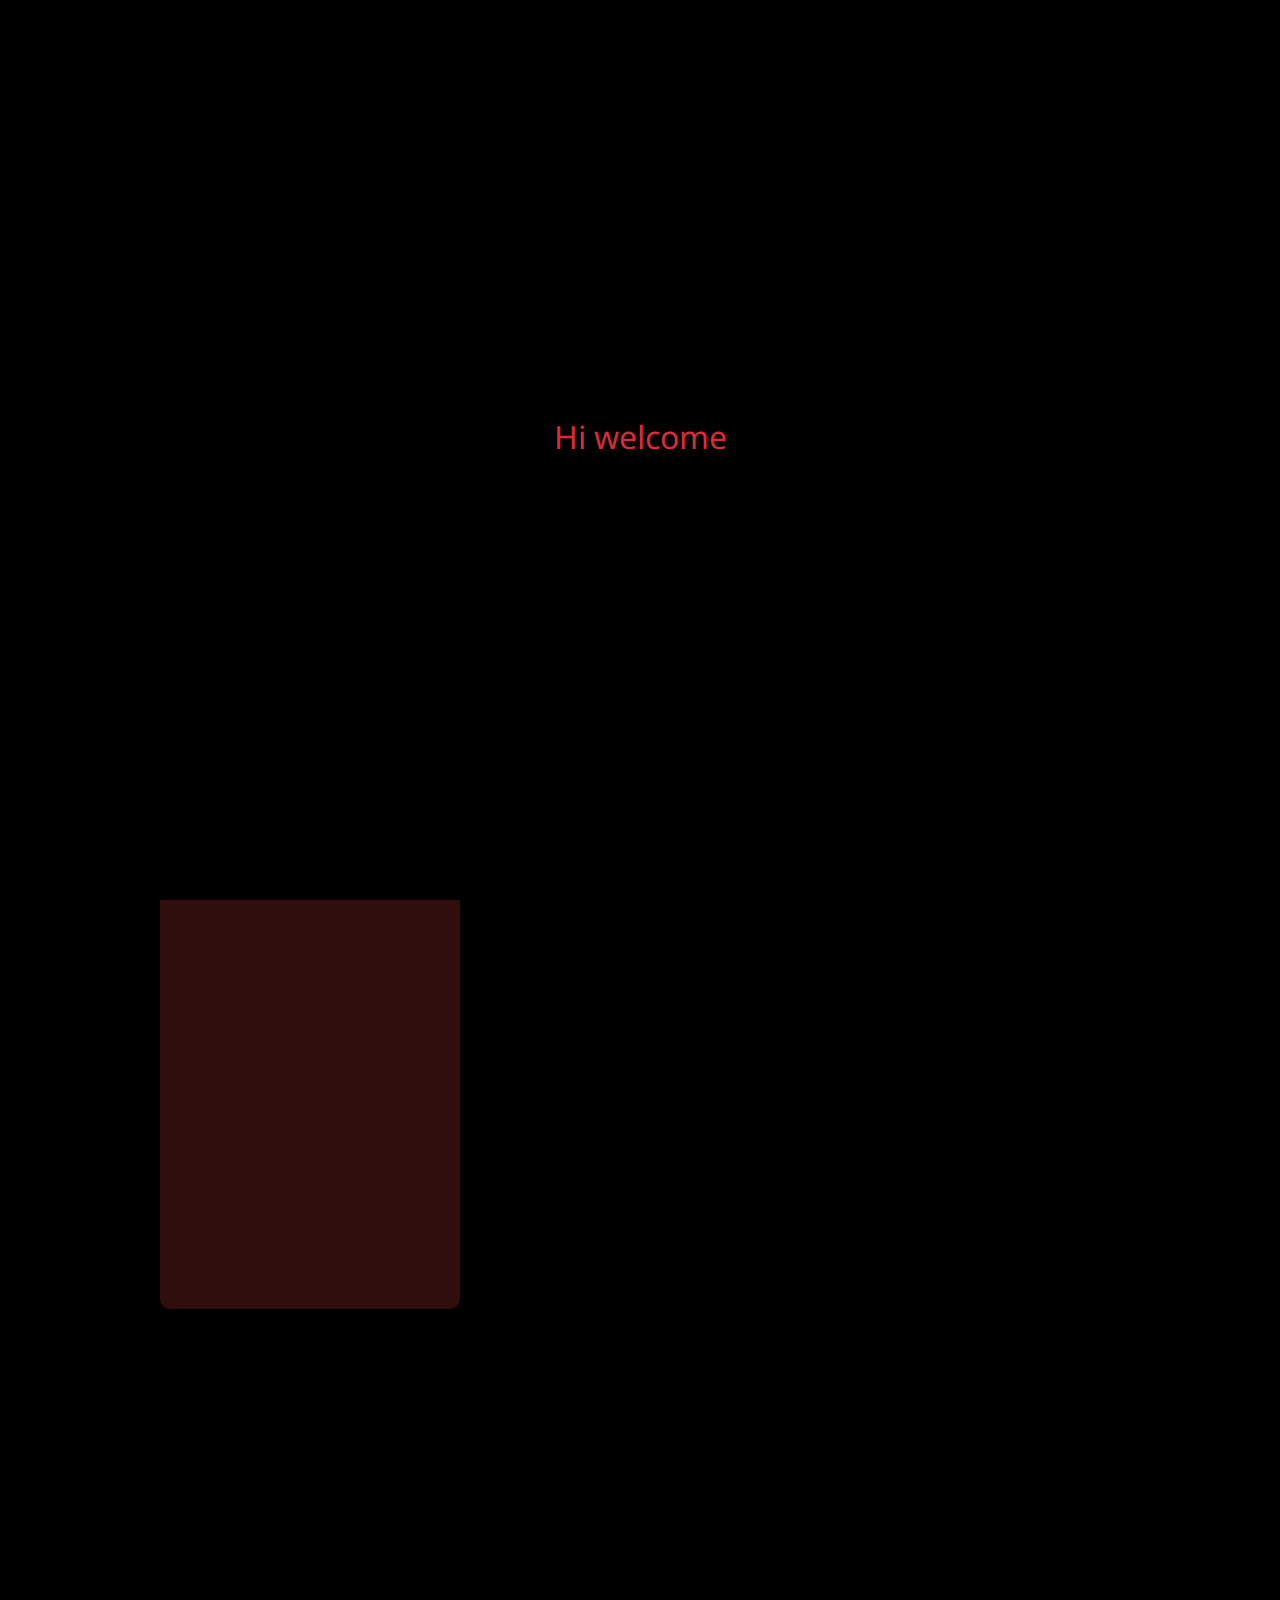
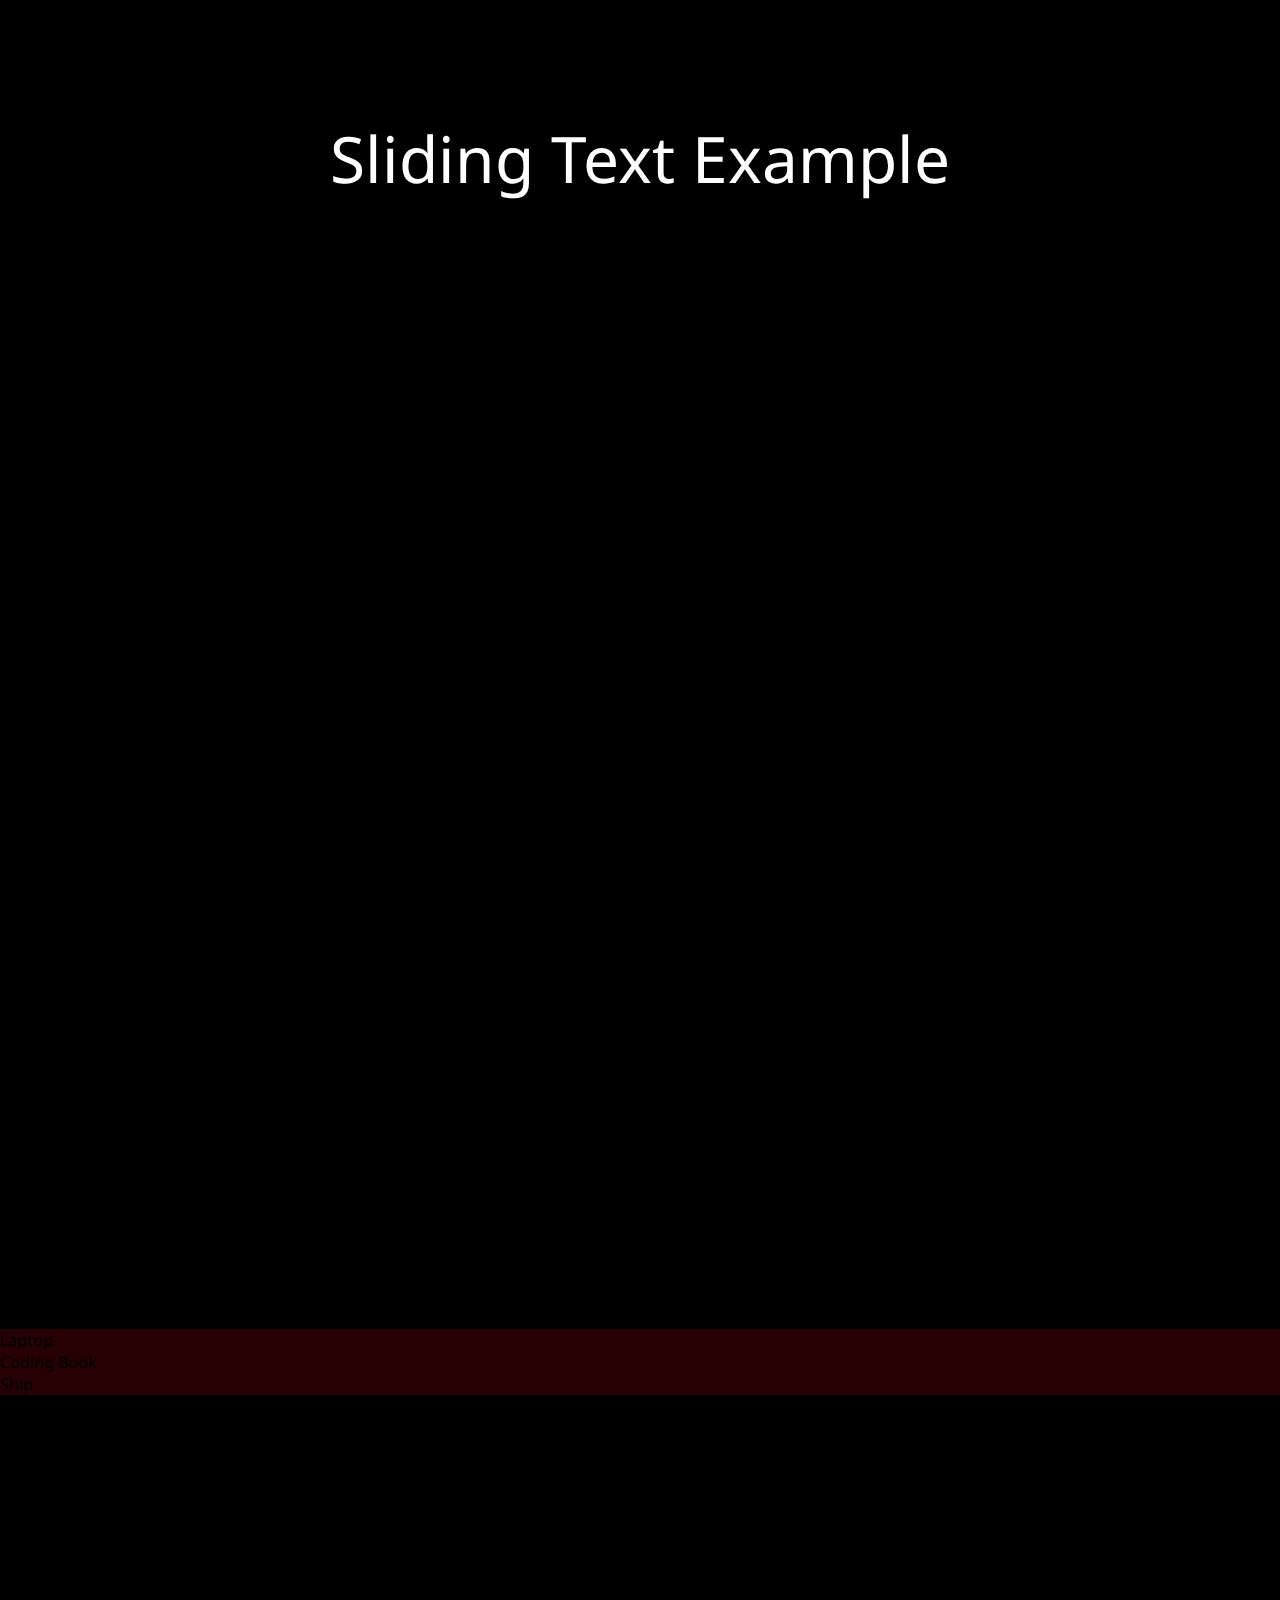
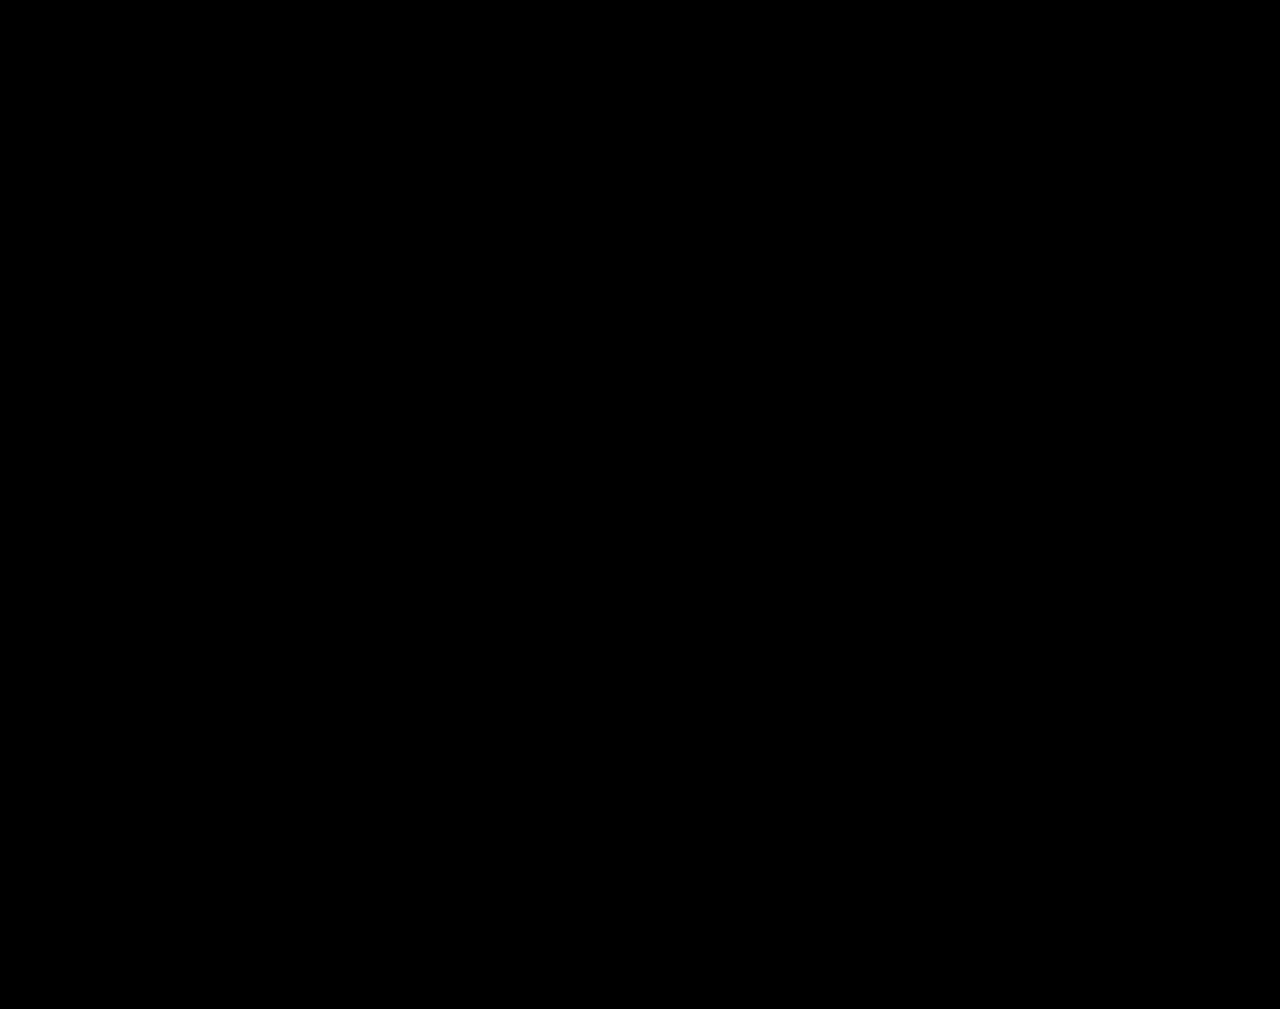
<file: index copy.html>
<!DOCTYPE html>
<html lang="en">
  <head>
    <meta charset="UTF-8" />
    <meta name="viewport" content="width=device-width, initial-scale=1.0" />
    <link rel="stylesheet" href="assets/css/style.css" />
    <title>Document</title>
  </head>
  <body>
    <div id="loader">
      <div class="slider-container">
        <div class="slide">Hi welcome</div>
      </div>
    </div>
    <nav id="nav">
      <div class="navbar" id="navbar">
        <div class="logo">ARJUN</div>
        <ul class="nav-list">
          <li class="nav-item">
            <a href="#" class="nav-link">Home</a>
          </li>
          <li class="nav-item">
            <a href="#" class="nav-link">Home</a>
          </li>
          <li class="nav-item">
            <a href="#" class="nav-link">Home</a>
          </li>
          <li class="nav-item">
            <a href="#" class="nav-link">Home</a>
          </li>
        </ul>
      </div>
    </nav>

    <!-- card  -->
    <div class="container">
      <div class="section-heading"><h2>What I Do</h2></div>
      <div class="card-container">
        <div class="card active">
          <div
            class="card-before"
            style="
              background-image: url('https://wallpaper.forfun.com/fetch/cd/cd975f9b1bc1a2f35629f88b63d0c24b.jpeg');
            "
          ></div>
          <div class="card-content">
            <h2 class="card-title">Web Develop</h2>
            <h3 class="card-subtitle">Developer</h3>
          </div>
          <div class="card-description">
            Description for Card 1. It slides in from the right.
          </div>
          <div class="card-link">
            <a href="#">More</a>
          </div>
        </div>

        <div class="card">
          <div
            class="card-before"
            style="
              background-image: url('https://w0.peakpx.com/wallpaper/645/842/HD-wallpaper-pixel-paint-google-logo-thumbnail.jpg');
            "
          ></div>
          <div class="card-content">
            <h2 class="card-title">SEO Analysis</h2>
            <h3 class="card-subtitle">Subtitle 2</h3>
          </div>
          <div class="card-description">
            Description for Card 2. It slides in from the right.
          </div>
          <div class="card-link">
            <a href="#">More</a>
          </div>
        </div>

        <div class="card">
          <div
            class="card-before"
            style="
              background-image: url('https://static1.anpoimages.com/wordpress/wp-content/uploads/2022/01/Google-Wallpapers-00047.png');
            "
          ></div>
          <div class="card-content">
            <h2 class="card-title">Graphic Design</h2>
            <h3 class="card-subtitle">Subtitle 3</h3>
          </div>
          <div class="card-description">
            Description for Card 3. It slides in from the right.
          </div>
          <div class="card-link">
            <a href="#">More</a>
          </div>
        </div>

        <div class="card">
          <div
            class="card-before"
            style="
              background-image: url('https://via.placeholder.com/300x200?text=Image+4');
            "
          ></div>
          <div class="card-content">
            <h2 class="card-title">Card 4</h2>
            <h3 class="card-subtitle">Subtitle 4</h3>
          </div>
          <div class="card-description">
            Description for Card 4. It slides in from the right.
          </div>
          <div class="card-link">
            <a href="#">More</a>
          </div>
        </div>
      </div>
    </div>

    <!-- sliding divs  -->
      <div class="box">
        <div class="inner-box">
          <!-- TextSlider content goes here -->
          <div>Sliding Text Example</div>
        </div>
        <div class="box-container" id="box-container">
          <div class="box1">
            <!-- Image content for Box1 -->
            <div class="image-placeholder">Laptop</div>
          </div>
          <div class="box2">
            <!-- Image content for Box2 -->
            <div class="image-placeholder">Coding Book</div>
          </div>
          <div class="box3">
            <!-- Image content for Box3 -->
            <div class="image-placeholder">Ship</div>
          </div>
        </div>
      </div>
    <!-- about  -->
    <!-- <section>
      <div class="container">
        <div class="about-container">
          <div class="col">asds</div>
          <div class="col">sadsfg</div>
        </div>
      </div>
    </section> -->

    <script>
      document.addEventListener("DOMContentLoaded", () => {
        const loader = document.getElementById("loader");
        const navbar = document.getElementById("navbar");
        const hi = document.querySelector(".slide");

        hi.classList.add("active");
        // Hide loader after 10 seconds
        setTimeout(() => {
          loader.style.height = "0px";
          loader.style.opacity = "0";
        }, 3000);

        // Show and animate navbar after 11 seconds
        setTimeout(() => {
          navbar.style.opacity = "1";
          navbar.style.transform = "translateY(0)";
        }, 4000);
        ///////scroll box
      });

      // cards

      const cards = document.querySelectorAll(".card");

      cards.forEach((card) => {
        card.addEventListener("click", () => {
          if (card.classList.contains("active-fullscreen")) {
            card.classList.remove("active-fullscreen");
            document.body.style.overflowY = "scroll";
          } else {
            document
              .querySelectorAll(".card")
              .forEach((c) => c.classList.remove("active-fullscreen"));
            card.classList.add("active-fullscreen");
            document.body.style.overflowY = "hidden";
          }
        });
      });
    </script>
  </body>
</html>
</file>
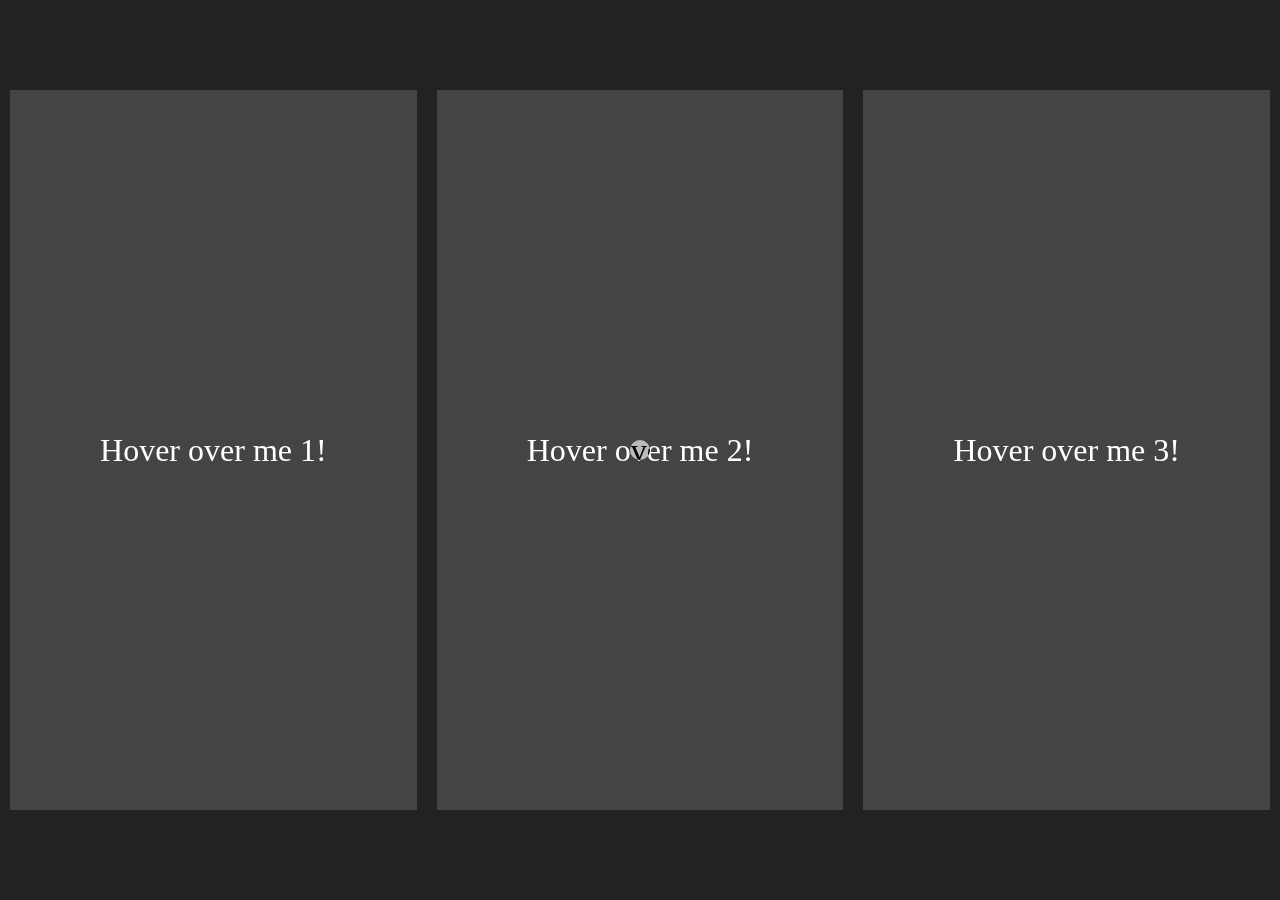
<file: pointereffect.html>
<!DOCTYPE html>
<html lang="en">
<head>
    <meta charset="UTF-8">
    <meta name="viewport" content="width=device-width, initial-scale=1.0">
    <title>Custom Round Pointer with Inverted Colors</title>
    <style>
        body {
            margin: 0;
            height: 100vh;
            overflow: hidden;
            background-color: #222;
            cursor: none;
            display: flex;
            justify-content: center;
            align-items: center;
        }

        .content {
            position: relative;
            width: 80%;
            height: 80%;
            background-color: #444;
            display: flex;
            justify-content: center;
            align-items: center;
            color: white;
            font-size: 2rem;
            cursor: none; /* Hide default cursor */
            margin: 10px;
        }

        .custom-cursor {
            position: absolute;
            width: 20px;
            height: 20px;
            border-radius: 50%;
            background-color: white;
            pointer-events: none;
            mix-blend-mode: difference;
            transition: width 0.3s ease, height 0.3s ease, transform 0.3s ease;
        }

        .custom-cursor.hovered {
            width: 100px;
            height: 100px;
            border-radius: 50%;
            background-color: white;
            pointer-events: none;
            mix-blend-mode: difference;
            transform: translate(-40%, -40%);
        }
    </style>
</head>
<body>
    <div class="content hover-area">Hover over me 1!</div>
    <div class="content hover-area">Hover over me 2!</div>
    <div class="content hover-area">Hover over me 3!</div>
    <div class="custom-cursor" id="cursor"></div>

    <script>
        const hoverAreas = document.querySelectorAll('.hover-area');
        const cursor = document.getElementById('cursor');

        hoverAreas.forEach(area => {
            area.addEventListener('mouseenter', function() {
                cursor.classList.add('hovered');
            });

            area.addEventListener('mouseleave', function() {
                cursor.classList.remove('hovered');
            });
        });

        document.addEventListener('mousemove', function(e) {
            cursor.style.left = e.clientX + 'px';
            cursor.style.top = e.clientY + 'px';
        });
    </script>
</body>
</html>
</file>
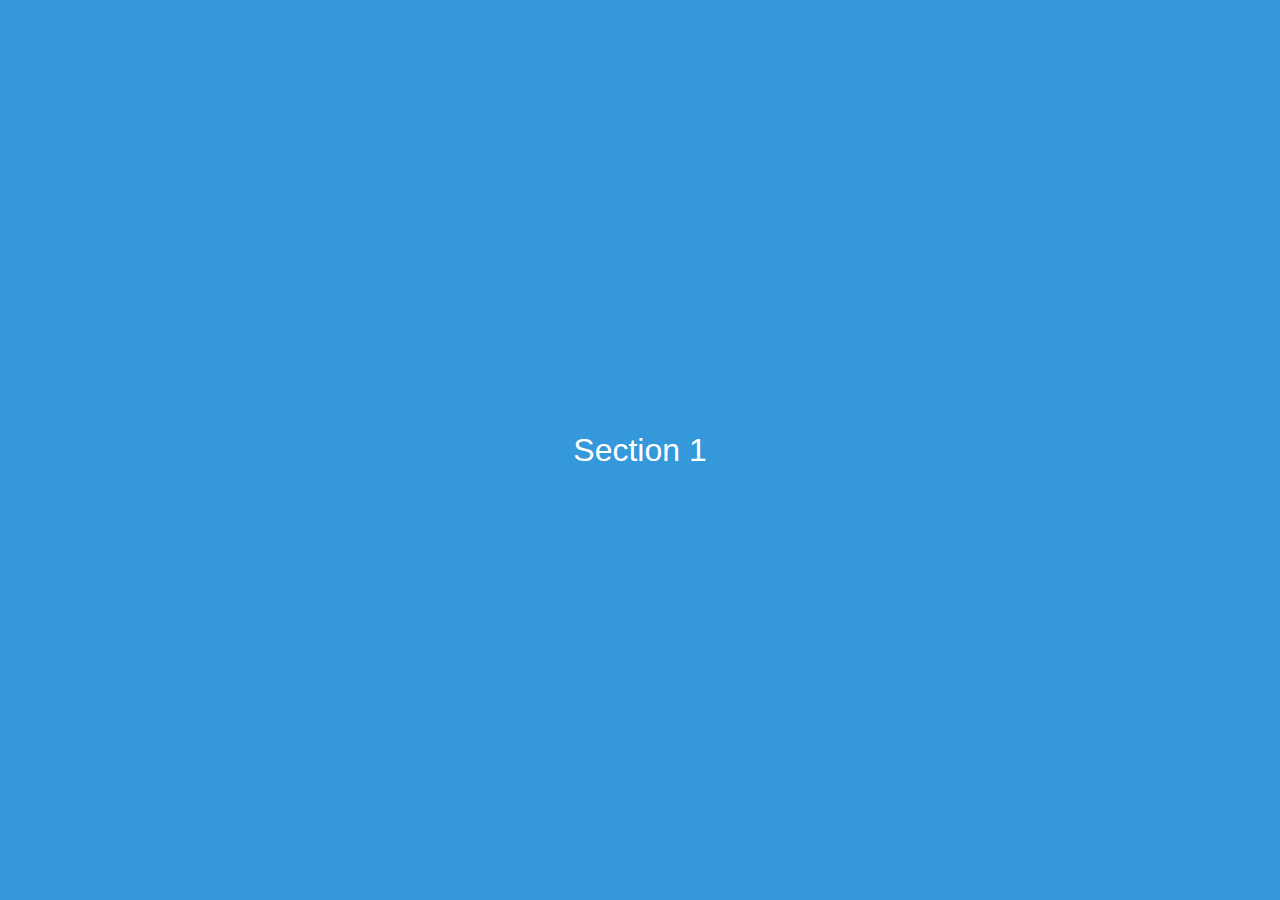
<file: scroll.html>
<!DOCTYPE html>
<html lang="en">
<head>
    <meta charset="UTF-8">
    <meta name="viewport" content="width=device-width, initial-scale=1.0">
    <title>100vh Scroll Test</title>
    <style>
        /* Basic styling for demonstration */
        body, html {
            margin: 0;
            padding: 0;
            height: 100%;
            font-family: Arial, sans-serif;
            overflow: hidden; /* Hide scrollbar */
        }

        section {
            height: 100vh;
            display: flex;
            align-items: center;
            justify-content: center;
            font-size: 2em;
            color: white;
            text-align: center;
        }

        .section1 {
            background-color: #3498db;
        }

        .section2 {
            background-color: #e74c3c;
        }

        .section3 {
            background-color: #2ecc71;
        }

        main {
            height: 100vh;
            overflow-y: auto;
            scroll-snap-type: y mandatory;
            scroll-behavior: smooth;
        }

        section {
            scroll-snap-align: start;
        }
    </style>
</head>
<body>

    <main>
        <section class="section1">
            Section 1
        </section>
        <section class="section2">
            Section 2
        </section>
        <section class="section3">
            Section 3
        </section>
    </main>

    <script>
        let currentSection = 0;
        const sections = document.querySelectorAll("section");

        function scrollToSection(index) {
            sections[index].scrollIntoView({ behavior: 'smooth' });
        }

        document.addEventListener('wheel', function(event) {
            event.preventDefault();

            if (event.deltaY > 0 && currentSection < sections.length - 1) {
                currentSection++;
                scrollToSection(currentSection);
            } else if (event.deltaY < 0 && currentSection > 0) {
                currentSection--;
                scrollToSection(currentSection);
            }
        }, { passive: false });
    </script>

</body>
</html>
</file>
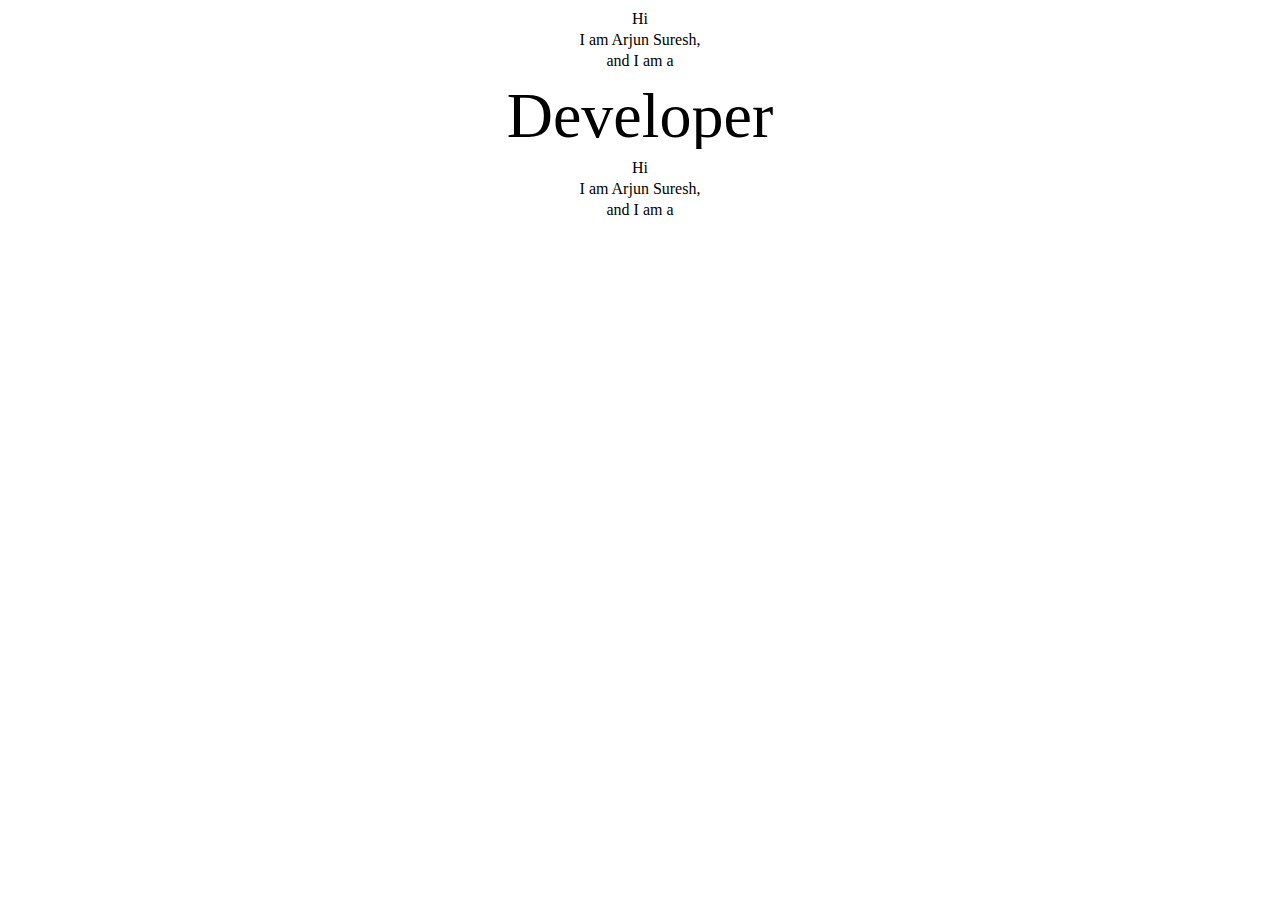
<file: textslide.html>
<!DOCTYPE html>
<html lang="en">
<head>
    <meta charset="UTF-8">
    <meta name="viewport" content="width=device-width, initial-scale=1.0">
    <title>Text Slider</title>
    <style>
        .slider-container {
            width: auto;
            height: 70px;
            overflow: hidden;
            position: relative;
            text-align: center;
            margin: 10px 0;
        }
        .info {
            width: 100%;
            text-align: center;
            line-height: 5px;
        }
        .slide {
            position: absolute;
            width: 100%;
            opacity: 0;
            transform: translateY(100%);
            transition: opacity 0.6s ease-in-out, transform 0.6s ease-in-out;
            font-size: 4rem;
        }
        .slide.active {
            opacity: 1;
            transform: translateY(0%);
        }
    </style>
</head>
<body>
    <div class="info">
        <p>Hi</p>
        <p>I am Arjun Suresh,</p>
        <p>and I am a</p>
    </div>

    <div class="slider-container">
        <div class="slide">Developer</div>
        <div class="slide">Designer</div>
        <div class="slide">Programmer</div>
    </div>

    <script>
        const slides = document.querySelectorAll('.slide');
        let currentSlide = 0;

        function showSlide(index) {
            slides.forEach((slide, i) => {
                slide.classList.remove('active');
                if (i === index) {
                    slide.classList.add('active');
                }
            });
        }

        setInterval(() => {
            currentSlide = (currentSlide + 1) % slides.length;
            showSlide(currentSlide);
        }, 1500);

        // Initialize the first slide
        showSlide(currentSlide);
    </script>
</body>
</html>

<!DOCTYPE html>
<html lang="en">
<head>
    <meta charset="UTF-8">
    <meta name="viewport" content="width=device-width, initial-scale=1.0">
    <title>Text Slider</title>
    <style>
        .slider-container {
            width: auto;
            height: 70px;
            overflow: hidden;
            position: relative;
            text-align: center;
            margin: 10px 0;
        }
        .info {
            width: 100%;
            text-align: center;
            line-height: 5px;
        }
        .slide {
            position: absolute;
            width: 100%;
            opacity: 0;
            transform: translateY(100%);
            transition: opacity 0.6s ease-in-out, transform 0.6s ease-in-out;
            font-size: 4rem;
        }
        .slide.active {
            opacity: 1;
            transform: translateY(0%);
        }
    </style>
</head>
<body>
    <div class="info">
        <p>Hi</p>
        <p>I am Arjun Suresh,</p>
        <p>and I am a</p>
    </div>

    <div class="slider-container">
        <div class="slide">Developer</div>
        <div class="slide">Designer</div>
        <div class="slide">Programmer</div>
    </div>

    <script>
        const slides = document.querySelectorAll('.slide');
        let currentSlide = 0;

        function showSlide(index) {
            slides.forEach((slide, i) => {
                slide.classList.remove('active');
                if (i === index) {
                    slide.classList.add('active');
                }
            });
        }

        const interval = setInterval(() => {
            showSlide(currentSlide);
            currentSlide++;

            // Stop the interval when all slides have been shown
            if (currentSlide >= slides.length) {
                clearInterval(interval);
            }
        }, 1500);

        // Initialize the first slide
        showSlide(currentSlide);
    </script>
</body>
</html>
</file>
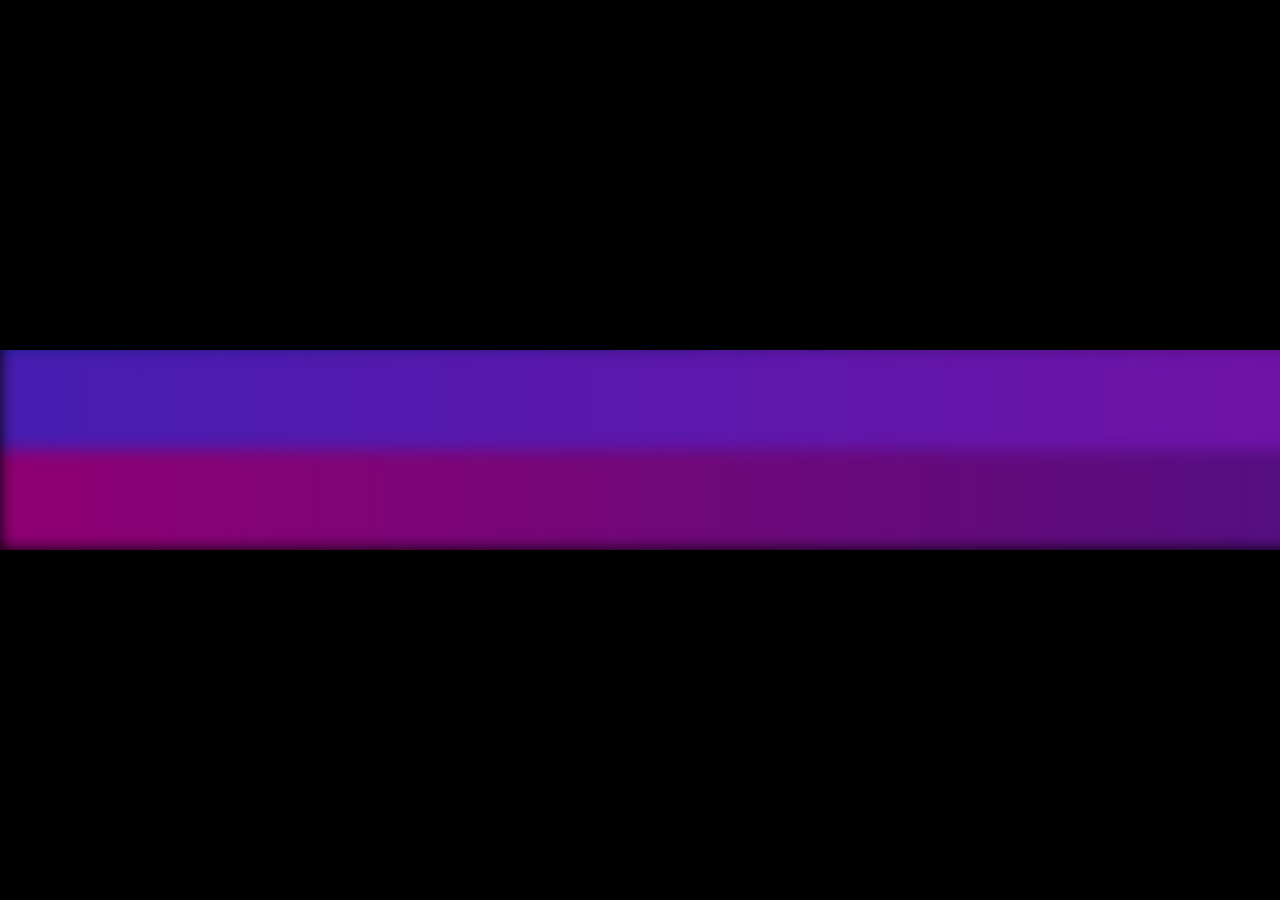
<file: wave.html>
<!DOCTYPE html>
<html lang="en">
<head>
    <meta charset="UTF-8">
    <meta name="viewport" content="width=device-width, initial-scale=1.0">
    <title>Neon Wave Animation</title>
    <style>
        body {
            margin: 0;
            height: 100vh;
            display: flex;
            justify-content: center;
            align-items: center;
            background-color: black;
            overflow: hidden;
        }

        .wave-container {
            position: relative;
            width: 100%;
            height: 200px;
            overflow: hidden;
        }

        .wave {
            position: absolute;
            top: 50%;
            left: 0;
            width: 200%;
            height: 100%;
            background: linear-gradient(90deg, rgba(255, 0, 204, 0.7), rgba(51, 51, 255, 0.7));
            filter: blur(8px);
            opacity: 0.8;
            transform: translateY(-50%);
            animation: waveAnimation 6s infinite linear;
        }

        @keyframes waveAnimation {
            0% {
                transform: translateX(-50%) translateY(-50%);
            }
            100% {
                transform: translateX(0%) translateY(-50%);
            }
        }

        .wave::before {
            content: '';
            position: absolute;
            width: 100%;
            height: 100%;
            background: inherit;
            transform: scaleX(-1) translateY(-50%);
            animation: waveAnimation 6s infinite linear;
        }

    </style>
</head>
<body>
    <div class="wave-container">
        <div class="wave"></div>
    </div>
</body>
</html>
</file>
<file: assets/css/style.css>
@import url("https://fonts.googleapis.com/css2?family=Noto+Sans:ital,wght@0,100..900;1,100..900&display=swap");
html {
  scroll-behavior: smooth;
}

* {
  font-family: "Noto Sans", sans-serif;
  /* color: aliceblue; */
}
body {
  margin: 0;
  padding: 0;
  box-sizing: border-box;
  overflow-x: hidden !important;
  background-color: black;
}

.wrapper{
  width: 100vw;
}

.container {

  padding: 0 20px;
  margin-top: 100px;
}

.section-heading {
  font-size: 1.5rem;
  color: white;
  display: flex;
  justify-content: center;
  /* margin: 4rem; */
  /* text-transform: uppercase; */
}
/* LOADER */
#loader {
  position: fixed;
  display: flex;
  justify-content: center;
  align-items: center;
  top: 0;
  left: 0;
  width: 100vw;
  height: 100vh;
  background-color: black;
  color: #db2b39;
  z-index: 99;
  transition: 0.3s ease;
}
.slider-container {
  width: auto;
  height: 70px;
  overflow: hidden;
  position: relative;
  text-align: center;
}
.info {
  width: 100%;
  text-align: center;
  line-height: 5px;
}
.slide {
  opacity: 0;
  transform: translateY(100%);
  transition: opacity 1s ease-in-out, transform 1s ease-in-out;
  font-size: 2rem;
}

.slide.active {
  opacity: 1;
  transform: translateY(0%);
}
/* Navbar */
nav {
  background-color: black;
  color: aliceblue;
  height: 70px;
  transition: 0.3s ease;
  z-index: 100;
  position: relative;
}
#navbar {
  display: flex;
  align-items: center;
  height: 100%;
  justify-content: space-between;
  transform: translateY(20%);
  transition: transform 0.3s ease-in-out;
  opacity: 0;
  padding-right: 20px;
  padding-left: 20px;
}
.nav-list {
  display: flex;
  list-style: none;
  margin: 0;
  align-items: center;
  height: 100%;
}

.nav-link {
  text-decoration: none;
  color: aliceblue;

}
.nav-item {
  padding: 0 20px;
  height: 100%;
  display: flex;
  align-items: center;
  border: 2px solid black;
}

 .nav-link:hover {
  color: #db2b39;
  cursor: pointer;
}

.nav-item:focus {
  border: 2px solid purple;
}

.nav-item:hover .nav-dropdown {
  height: 300px;
  opacity: 1;
  visibility: visible;
  transform: translateY(0);
}

.nav-dropdown {
  opacity: 0;
  visibility: hidden;
  position: absolute;
  top: 72px;
  left: 0;
  width: 100vw;
  background-color: #272727;
  height: 0px;
  z-index: 999;
  transform: translateY(-10px);
  padding: 30px;
  transition: all 0.3s ease;
}

.logo {
  width: 50px;
}
.logo img {
  width: 100%;
}



/* banner */

.banner {
  display: grid;
  grid-template-columns: 1fr 1fr;
  color: white;
  font-size: 2rem;
  background-image: url("/assets/img/bg1.jpeg");
  background-size: cover;
  background-position: center center; /* This centers the image */
  padding-left: 50px;
  padding-right: 50px;
}

.col {
  /* line-height: 1rem; */
}

/* card  */

.card-container {
  display: grid;
  gap: 30px;
  justify-content: center;
  /* grid-template-columns: repeat(auto-fit, minmax(300px, 1fr)); */
  /* grid-template-columns: 300px 300px; */
  grid-template-columns: repeat(auto-fit, 300px);
}
.card {
  position: relative;
  /* width: 300px; */
  height: 500px;
  overflow: hidden;
  border-radius: 10px;
  box-shadow: 0 4px 8px rgba(0, 0, 0, 0.2);
  cursor: pointer;
  background-color: #310e0e;
}

.card-before {
  position: absolute;
  top: 0;
  left: 0;
  width: 100%;
  height: 100%;
  background-size: cover;
  background-position: center;
  transition: transform 0.5s ease, filter 0.5s ease;
  z-index: 1;
}

.card:hover .card-before {
  transform: scale(5) translate(50px, 50px);
  filter: blur(10px);
}

.card-content {
  position: absolute;
  top: 20px;
  left: 20px;
  color: white;
  z-index: 2;
}

.card-title {
  font-size: 24px;
  margin: 0;
}

.card-subtitle {
  font-size: 16px;
  margin: 0;
}

.card-description {
  position: absolute;
  top: 250px;
  right: -110%;
  width: 90%;
  padding: 10px;
  color: white;
  border-radius: 10px;
  transition: right 0.5s ease;
  z-index: 2;
}

.card:hover .card-description {
  right: 0;
}

.card-link {
  position: absolute;
  bottom: -50px;
  right: 20px;
  color: aliceblue;
  transition: bottom 0.5s ease;
  z-index: 2;
}

.card:hover .card-link {
  bottom: 20px;
}

.card-link a {
  color: aliceblue;
  text-decoration: none;
}

.card-link a:hover {
  text-decoration: underline;
}
/* experience  */

.exp-wrapper{
  display: flex;
  justify-content: center;
}
.experience-section {
  /* background-color: #270003; */
  border-radius: 10px;
  padding: 20px 40px;
  box-shadow: 0 4px 8px rgba(0, 0, 0, 0.1);
  width: 60%;
}

/* .experience-section h2 {
  text-align: center;
  font-size: 2rem;
  margin-bottom: 20px;
  color: #fff;
  text-transform: uppercase;
  letter-spacing: 2px;
  border-bottom: 2px solid #ddd;
  padding-bottom: 10px;
} */

.company-list {
  display: flex;
  flex-direction: column;
  gap: 15px;
}

.company {
  /* background-color: #360408; */
  /* border-left: 4px solid red; */
  padding: 15px;
  /* border-radius: 5px; */
  transition: transform 0.3s, box-shadow 0.3s;
}

.company:hover {
  transform: translateY(-3px);
  /* box-shadow: 0 6px 6px rgba(196, 8, 8, 0.2); */
  /* border: 1px solid red; */
  /* box-shadow: rgba(196, 8, 8, 0.2) 0px 7px 29px 0px; */
    background-color: #270003;

  
  box-shadow: rgba(240, 46, 46, 0.4) -5px 5px,
    rgba(240, 46, 46, 0.3) -10px 10px, rgba(240, 46, 46, 0.2) -15px 15px,
    rgba(240, 46, 46, 0.1) -20px 20px, rgba(240, 46, 46, 0.05) -25px 25px;
}

.company-header {
  display: flex;
  justify-content: space-between;
  align-items: center;
  margin-bottom: 5px;
}

.company h3 {
  font-size: 1.2rem;
  margin: 0;
  color: #fff;
}

.role {
  /* background-color: #ce5a5a; */
  color: #fff;
  padding: 2px 10px;
  border-radius: 15px;
  border: 1px solid #ce5a5a;
  font-size: 0.9rem;
  text-transform: uppercase;
}

.tenure {
  color: #555;
  font-size: 0.9rem;
}

/* silding divs  */

.box {
  position: relative;
  height: 2900px; /* Ensure the Box has enough height to allow for scrolling */
}

/* Box Container */
.box-container {
  position: relative;
  top: 80vh;
}

/* Inner Box */
.inner-box {
  position: sticky;
  top: 0;
  width: 100%;
  height: 100vh;
  background: black;
  display: flex;
  justify-content: center;
  color: white;
  align-items: center;
  font-size: 4rem;
  z-index: 0; /* Optional: Ensure it stays on top */
  /* text-transform: uppercase; */
  background-size: cover;
}

/* Common styles for all boxes */
.box-item {
  position: absolute;
  width: 30%;
  height: auto;
  display: flex;
  justify-content: center;
  align-items: center;
  color: white;
  /* font-size: 1.5rem; */
  transition: transform 0.1s ease;
  transform-style: preserve-3d;
  padding: 30px;
}
.box-item:hover {
  transform: scale(1.2);
  z-index: 100;
}

/* Box 1 */
.box1 {
  top: 0px;
  left: 140px;
  background-color: #270003;
}

/* Box 2 */
.box2 {
  top: 350px;
  right: 225px;
  background-color: #270003;
}

/* Box 3 */
.box3 {
  top: 700px;
  left: 140px;
  background-color: #270003;
}

/* About   */

.about-container {
  display: grid;
  grid-template-columns: 1fr 1fr;
}
#modal-container{
  height: auto;
}
.modal {
  width: 100vw;
  height: 100%;
  position: fixed;
  background-color: #58090e;
  top: 0;
  z-index: 999;
  display: grid;
  background-size: cover;
  background-position: center;
  transition: 0.3s ease;
  overflow-x: hidden;
}

.modal .close-btn {
  position: absolute;
  top: 20px;
  right: 50px;
  font-size: 3rem;
  color: white;
  cursor: pointer;
  transition: 0.2s ease;
}

/* .close-btn:hover {
  rotate: 180deg;
} */

body.lock-scroll {
  overflow: hidden;
}
.info-skills {
  display: flex;
  flex-direction: row;
  gap: 20px;
  padding: 60px;
  background-color: #000000b2;
  /* border-radius: 8px; */
  align-items: center;
}
.col1 {
  flex: 2;
}
.col2 {
  flex: 1;
}

.col2 img {
  width: 100%;
  animation: float 2s ease infinite;
}

@keyframes float {
  0%,
  100% {
    transform: translateY(0);
  }
  50% {
    transform: translateY(-10px);
  }
}
.discription {
  font-size: 1.2em;
  color: white;
  background-color: #17182e;
  padding: 15px;
  border-radius: 8px;
  box-shadow: 0 2px 4px rgba(0, 0, 0, 0.521);
  /* width: 60%; */
}

.skill-title {
  margin-top: 50px;
  margin-bottom: 25px;

}
.skill-title h5 {
  color: white;
  font-size: 2rem;
  padding: 0;
  margin: 0;
}
.skills,
.tools {
  display: flex;
  gap: 10px;
  flex-wrap: wrap;
  /* width: 60%; */
}

.info-tag {
  background-color: #e0e0e0;
  padding: 10px 20px;
  border-radius: 5px;
  text-align: center;
  color: #555;
  font-weight: bold;
  /* flex: 1; */
  border-radius: 50px;
  transition: 0.2s ease;
}
.info-tag:hover {
  transform: translateY(-5px);
}

.skills .info-tag {
  background-color: #d1e7dd;
}

.tools .info-tag {
  background-color: #cfe2ff;
}

/* footer */
footer {
  min-height: 600px;
  background-color: #272727;
  position: relative;
  width: 100%;
}

.footer-row {
  display: grid;
  grid-template-columns: repeat(auto-fit, minmax(300px, 1fr));
  grid-auto-rows: 300px;
  gap: 30px;
}
.footer-row .col {
  text-align: left;
  padding: 20px;
}
.footer-row .col ul {
  list-style: none;
  padding: 0;
}
.footer-row .col ul a {
  color: #ce5a5a;
  text-decoration: none;
}
#copyright{
  position: absolute;
  bottom: 0;
  left: 0;
  color: whitesmoke;
  text-align: center;
  padding: 20px;
}

#up-btn {
  padding: 20px;
  background-color: #ce5a5a;
  position: fixed;
  right: 30px;
  bottom: 200px;
  z-index: 998;
  opacity: 0;
  visibility: hidden;
  transition: 0.2s ease;
}

#up-btn.active {
  opacity: 1;
  visibility: visible;
}
/* @media (min-width: 750px) {
  .card-container {
    grid-template-columns: 300px 300px;
  }

  .box-item {
    position: initial;
    width: 100%;
  }
  .box-item:hover {
    transform: none;
  }
}
@media (min-width: 1000px) {
  .card-container {
    grid-template-columns: 300px 300px 300px;
  }
  .banner {
    font-size: 3rem;
  }

}

@media (min-width: 1300px) {
  .card-container {
    grid-template-columns: 300px 300px 300px 300px;
  }
  .banner {
    font-size: 4rem;
  }
  .box-item {
    position: absolute;
    width: 30%;
  }
  .box-item:hover {
    transform: scale(1.2);
  }
} */
@media (max-width: 1232px) {
  .box-container {
    padding: 40px;
    display: flex;
    flex-direction: column;
    justify-content: center;
    align-items: center;
  }

  .inner-box {
    position: sticky;
    top: 0;
    width: 100%;
    height: 100vh;
    display: flex;
    justify-content: center;
    color: white;
    align-items: center;
    font-size: 4rem;
    z-index: 0; /* Optional: Ensure it stays on top */
    text-transform: uppercase;
  }

  /* Common styles for all boxes */
  .box-item {
    position: initial;
    width: 100%;
    height: auto;
    display: flex;
    justify-content: center;
    align-items: center;
    color: white;
    /* font-size: 1.5rem; */
    transition: transform 0.1s ease;
    transform-style: preserve-3d;
    padding: 30px;
    margin: 20px 0;
  }
  .box-item:hover {
    transform: none;
  }
}
@media (max-width: 768px) {
  .card-container {
    grid-template-columns: 500px;
  }
  .card {
    width: 100%;
  }

  .info-skills {
    display: block;
  }

  .col2{
    margin-top: 50px;
  }



  nav {

    position: fixed !important;
    top: 0;
    left: -113vw;
    background-color: black;
    color: aliceblue;
    height: 70px;
    transition: 0.3s ease;
    z-index: 100;
    position: relative;
    height: 100vh;
    width: 100vw;
    padding: 50px 0;
    overflow-x: hidden;
  
  }
  
  
  nav.show{
    left: 0;
  }
  #navbar {
    display: inline;
    height: 100%;
    transform: translateY(20%);
    transition: transform 0.3s ease-in-out;
    opacity: 0;
    padding-right: 20px;
    padding-left: 20px;
  }
  .nav-list {
    display: inline;
    list-style: none;
    height: 100%; 
    text-align: center;
  
  }
  
  .nav-link {
    text-decoration: none;
    color: aliceblue;
  
  }
  .nav-item {
    padding: 30px 30px;
    align-items: center;
    border: 2px solid black;
    text-align: center;
    height: auto;
    display: block;
  
  }
  
   .nav-link:hover {
    color: #db2b39;
    cursor: pointer;
  }
  
  .nav-item:focus {
    border: 2px solid purple;
  }
  
  .nav-item:hover .nav-dropdown {
    height: 100px;
    opacity: 1;
    visibility: visible;
    transform: translateY(0);
    padding: 30px;
  
  }
  
  .nav-dropdown {
    opacity: 0;
    visibility: hidden;
    display:block ;
    background-color: #272727;
    height: 0px;
    z-index: 999;
    transform: translateY(-10px);
    transition: all 0.3s ease;
    position: inherit;
    width: auto;
    margin-top: 20px;
  }
  
  .logo {
    width: 70px;
    margin: auto;
  }
  .logo img {
    width: 100%;
  }
  
  .burger-container{
    position: fixed;
    top: 30px;
    right:30px;
    z-index: 999;
    color: wheat;
  }
  /* Basic styling for the burger icon */
  .burger-icon {
    width: 30px;
    height: 23px;
    position: relative;
    cursor: pointer;
    display: flex;
    justify-content: center;
    align-items: center;
  }
  
  .burger-icon span {
    position: absolute;
    width: 100%;
    height: 3px;
    background-color: #fdfdfd;
    border-radius: 5px;
    transition: 0.3s ease;
  }
  
  /* Top, middle, and bottom line positioning */
  .burger-icon span:nth-child(1) {
    top: 0;
  }
  
  .burger-icon span:nth-child(2) {
    top: 50%;
    transform: translateY(-50%);
  }
  
  .burger-icon span:nth-child(3) {
    bottom: 0;
  }
  
  /* Transformation for the "active" state */
  .burger-icon.active span:nth-child(1) {
    transform: translateY(10px) rotate(45deg);
  }
  
  .burger-icon.active span:nth-child(2) {
    opacity: 0;
  }
  
  .burger-icon.active span:nth-child(3) {
    transform: translateY(-10px) rotate(-45deg);
  }









}

@media (max-width: 500px) {
  .card-container {
    grid-template-columns: 400px;
  }
}

@media (max-width: 400px) {
  .card-container {
    grid-template-columns: 300px;
  }
}
</file>
